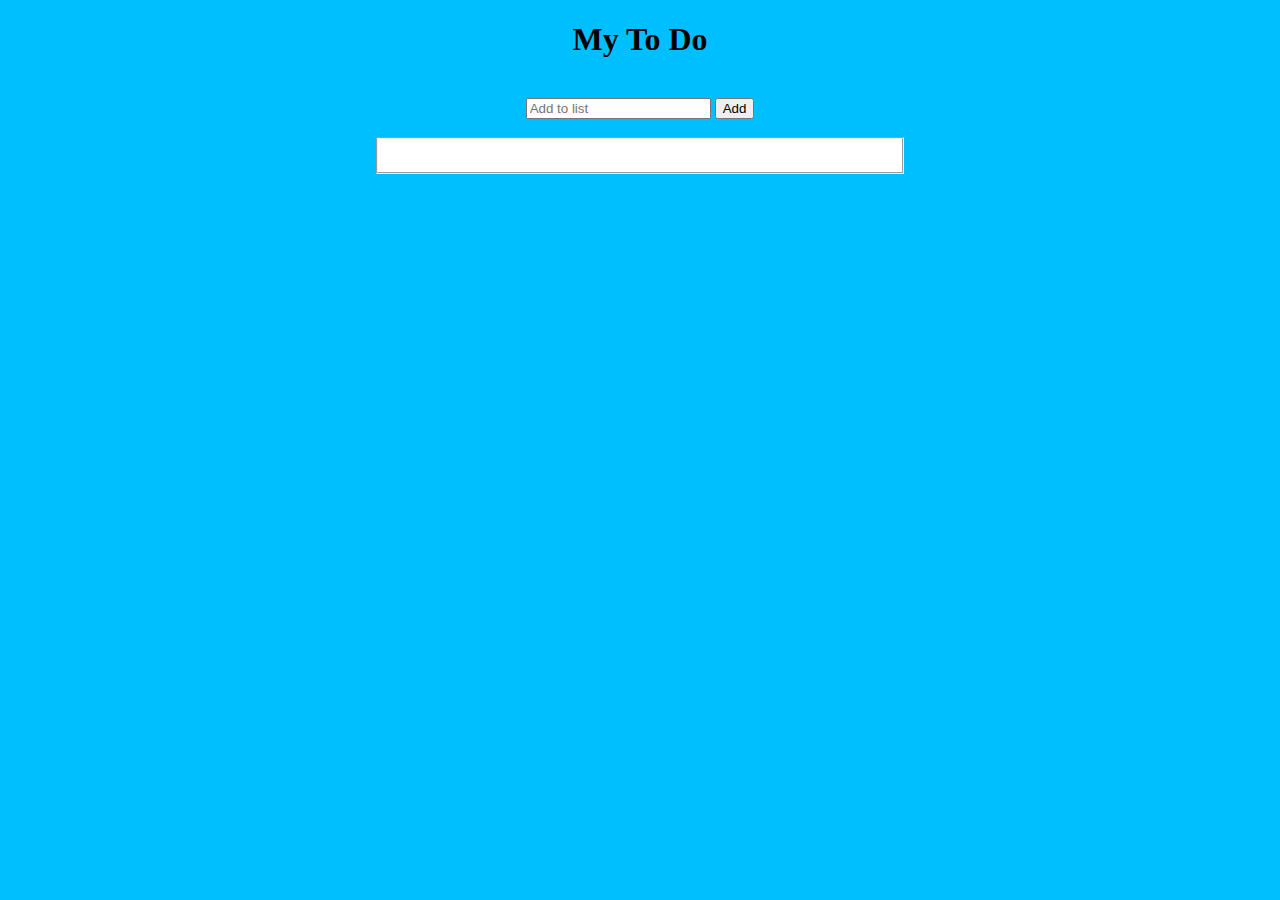
<file: index.html>
<!-- Created by Okei Oliseh on tuesday 14th july 2020, completed thursday 16th july 2020 -->
 <!DOCTYPE html>
<html>
<head>
    <meta charset="utf-8" />
    <meta http-equiv="X-UA-Compatible" content="IE=edge">
    <title>Todo List</title>
    <meta name="viewport" content="width=device-width, initial-scale=1">
    <link rel="stylesheet" type="text/css" media="screen" href="todo.css" />
    <script src="todo.js"></script>
</head>
<body>
      <header id="header">
          <center><h1>My To Do</h1><br>
            <input type="text" id="todoinput" name="todoinput" maxlength = "70" placeholder="Add to list">
            <input type="submit" onclick="addToList()" value="Add"/>
        </center>
        <br> 
      </header>
      <center><fieldset id="content">
          <br>
          </fieldset>
        </center>
    </body>
</html>
</file>
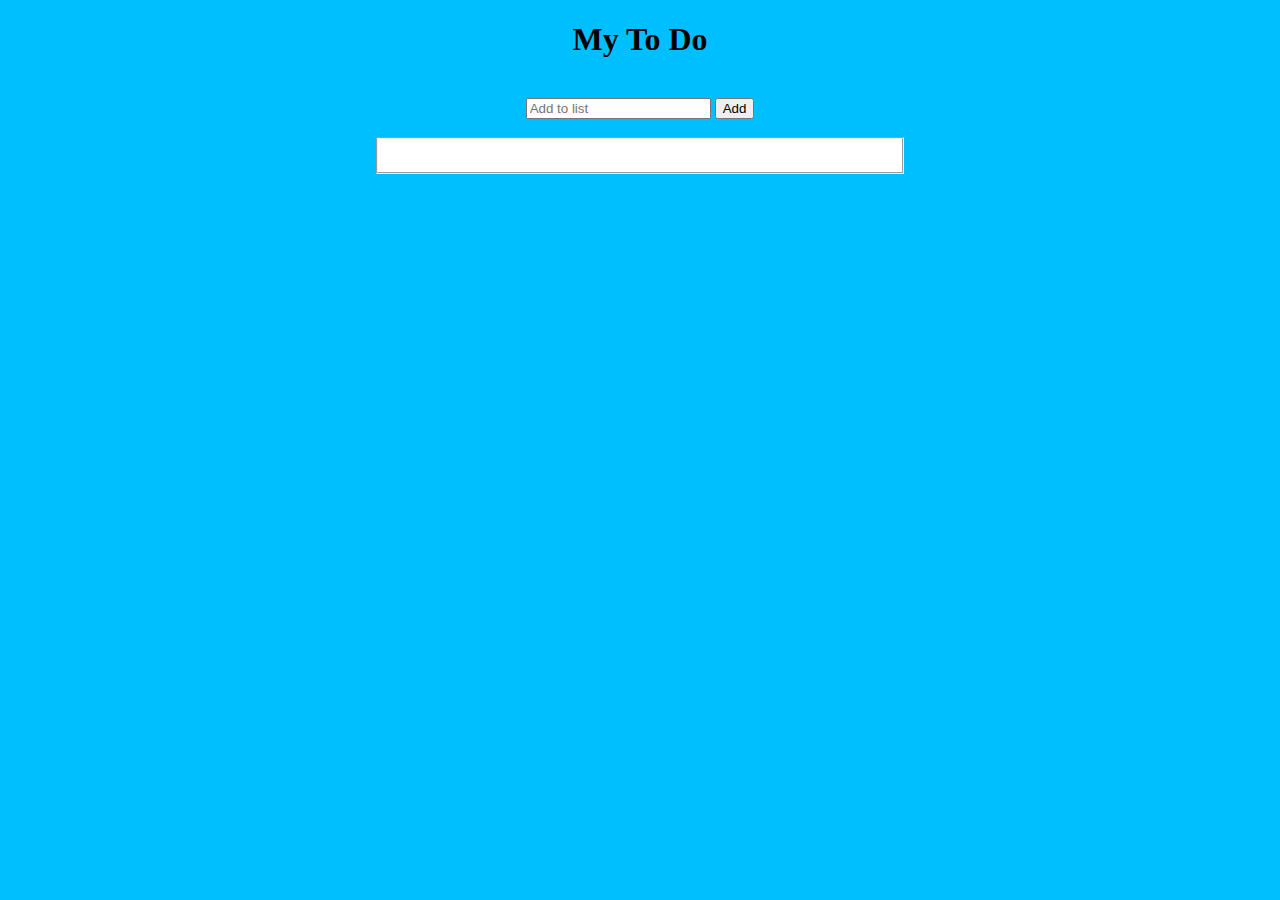
<file: Todo List.html>
<!-- Created by Okei Oliseh on tuesday 14th july 2020, completed thursday 16th july 2020 -->
 <!DOCTYPE html>
<html>
<head>
    <meta charset="utf-8" />
    <meta http-equiv="X-UA-Compatible" content="IE=edge">
    <title>Todo List</title>
    <meta name="viewport" content="width=device-width, initial-scale=1">
    <link rel="stylesheet" type="text/css" media="screen" href="todo.css" />
    <script src="todo.js"></script>
</head>
<body>
      <header id="header">
          <center><h1>My To Do</h1><br>
            <input type="text" id="todoinput" name="todoinput" maxlength = "70" placeholder="Add to list">
            <input type="submit" onclick="addToList()" value="Add"/>
        </center>
        <br> 
      </header>
      <center><fieldset id="content">
          <br>
          </fieldset>
        </center>
    </body>
</html>
</file>
<file: todo.css>
body{
    background-color:deepskyblue;
    z-index:-1;
    user-select:none;
}
#content{
    background-color:white;
    width:500px;
    z-index:1;
    user-select:none;
}
.todoitem{
    background-color:cyan;
}
.completetodo{
    background-color:forestgreen;
    color:white;
}
.checkbox{
    float:left;
}
.clearbtn{
    float:right;
    background-color:cyan;
    border:none;
}
</file>
